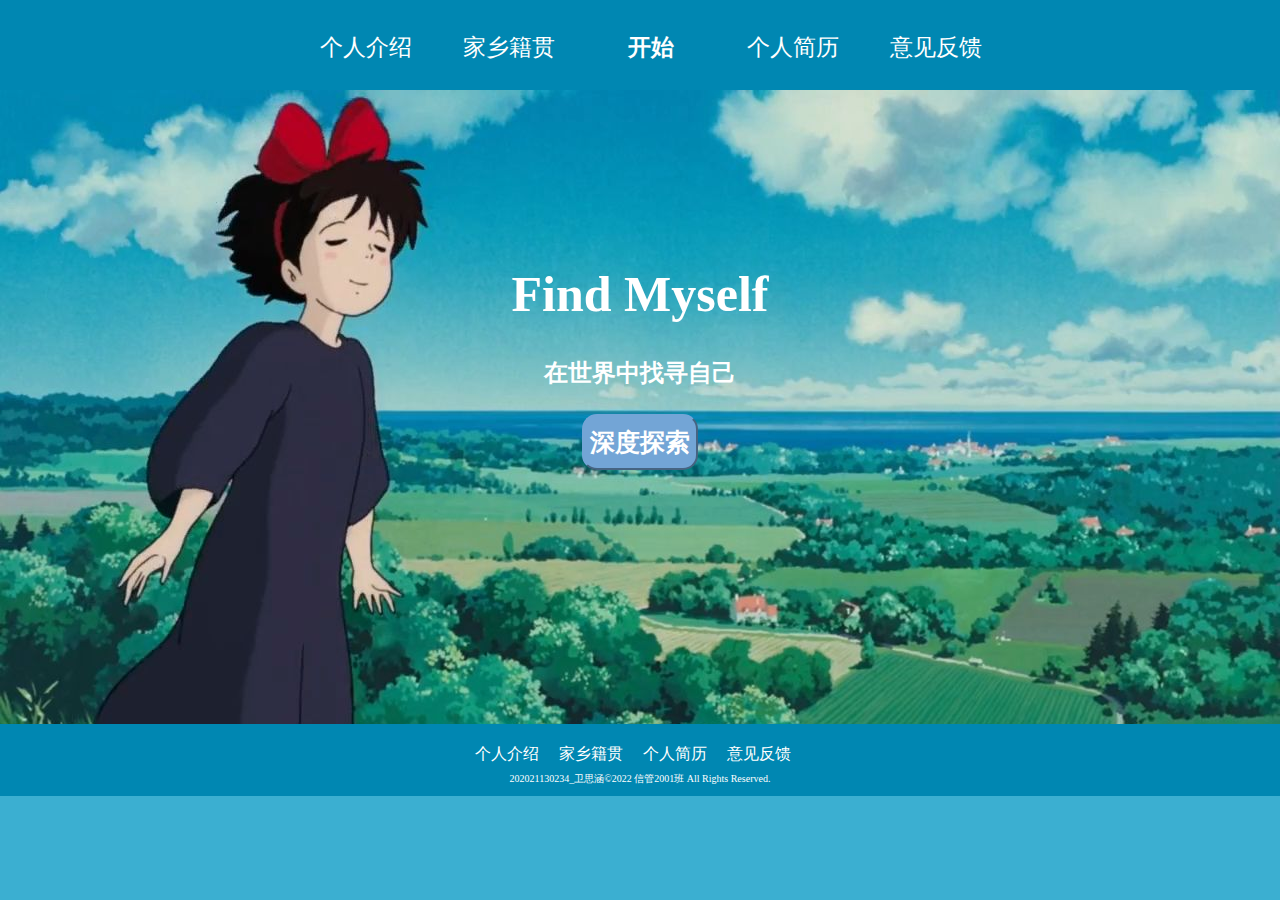
<file: index.html>
<!DOCTYPE html>
<html lang="en">
<head>
    <meta charset="UTF-8">
    <meta http-equiv="X-UA-Compatible" content="IE=edge">
    <meta name="viewport" content="width=device-width, initial-scale=1.0">
    <title>卫思涵的个人网站</title>
    <link rel="stylesheet" href="css样式/index.css">
</head>
<body>
    <div id="header">
       <div id="nav">
            <ul>
                <li><a href="personal.html">个人介绍</a></li>
                <li><a href="hometown.html">家乡籍贯</a></li>
                <li><a href="index.html"><b>开始</b></a></li>
                <li><a href="resume.html">个人简历</a></li>
                <li><a href="submit.html">意见反馈</a></li>
              </ul>
       </div>
    </div> 

    <div class="container0">
        <div class="container0-1">
			<div class="container0-1-1">
				<h1><b>Find Myself</b></h1>
			</div>
			<h2><b>在世界中找寻自己</b></h2>
        </div>
        <div class="container0-1-button">
			<button class="button1">
				<a href="personal.html">深度探索</a>
			</button>
        </div>
            
        </div>
    </div>
    <!-- 页脚部分 -->
    <footer>
        <ul>
            <li><a href="index.html">个人介绍</a></li>
            <li><a href="hometown.html">家乡籍贯</a></li>
            <li><a href="resume.html">个人简历</a></li>
            <li><a href="submit.html">意见反馈</a></li>
          </ul>
          <br />
          <p>202021130234_卫思涵&copy;2022 信管2001班 All Rights Reserved.</p>
      </footer>
</body>
</html>
</file>
<file: css样式/index.css>
body {
	background-color: #3bafd1;
	margin:0;
}
  
/* 首页 */
div#header{
	height: 90px;
    background-color: #0087b2;
}
  
/* 开始页导航栏 */
div#header div#nav {
	height: 60px;
	overflow: hidden;
	background-color: #fff; 
	text-transform: capitalize;
	font-size: 23px;
	background-color: #0087b2;
	padding-top: 15px;
	padding-bottom: 15px;
}

div#header div#nav ul {
	width: 730px;
	height: 62px;
	margin: auto;
	display: block;
	overflow: hidden;
}
  
div#header div#nav ul li {
	float: left;
	width: 19.5%;
	height: 62px;
	display: block;
	overflow: hidden;
	line-height: 65px;
	text-align: center;
	color: #fff;
	box-sizing: border-box;
  }

div#header div#nav ul li a {
	color: inherit;
	padding: 3px 25px;
	text-decoration: none;
}
  
div#header div#nav ul li a:hover {
	color:rgb(3, 8, 68);
}
/* 开始页内容 */
.container0 {
	width: 100;
	height: 634px;
	background-position-x: center;
	background-image: url(../图片/封面背景1.jpg);
	background-repeat: no-repeat;
	background-size: cover;
}
  
.container0-1 {
	text-align: center;
	margin: 0 auto;
	color: #fff;
}
  
.container0-1-1 {
	margin: 0px auto;
	padding-top: 25px;
}

.container0-1-1 h1 {
	margin-top: 150px;
	border: 0 auto;
    font-size: 50px;
}
.container0-1-1 h2{
    font-size: 50px;
}

.container0-1-button {
	display: block;
	position: relative;
	margin: 25px auto;
	height: 50px;
	text-align: center;
}

.button1{
	line-height: 50px;
	font-size: 25px;
	font-weight: 800;
	color: #000;
	background-color: #73a5d6;
	border-color: #73a5d6;
	border-radius: 15px;
}
.button1 a{
	color:#fff ;
	text-decoration: none;
}



/*页脚*/
footer {
	background: #0087b2;
	padding: 10px 0px;
	margin-top: 0px;
	}
  footer ul {
	text-align: center;
	width: 400px;
	padding: 10px 0px 10px 50px;
	margin: 0 auto;
	list-style-type: none;
  }
  footer ul li {
	float: left;
	padding: 0px 10px;
  }
  footer p {
	text-align: center;
	width: 1000px;
	margin: 0 auto;
	color: #fff;
	font-size: 10px;
  }
  footer ul li a{
   text-decoration: none;
   color: #fff;
  }
  



/* 其余页导航栏 */
div#header-1{
	height: 110px;
}
div#nav-1 {
	height: 60px;
	overflow: hidden;
	background-color: #fff;
	text-transform: capitalize;
	font-size: 23px;
	background-color: #0087b2;
	padding-top: 10px;
	padding-bottom: 10px;
}

div#nav-1 ul {
	width: 730px;
	height: 60px;
	margin: auto;
	display: block;
	overflow: hidden;
}
  
div#nav-1 ul li {
	float: left;
	width: 19.5%;
	height: 62px;
	display: block;
	overflow: hidden;
	line-height: 65px;
	text-align: center;
	color: #fff;
	box-sizing: border-box;
	
  }

div#nav-1 ul li a {
	color: inherit;
	padding: 3px 25px;
	text-decoration: none;
}
  
div#nav-1 ul li a:hover {
	color:rgb(3, 8, 68);
}
/*其余所有页使用凝胶布局*/
.inner{
	width:1040px;
	margin: 0 auto 0 auto;
	background-color: #fff;
}




/*个人简历内容*/
table {
	margin: 0 auto;
	border: 2px solid black;
	border-collapse: collapse;
	width: 750px;
	height: 950px;
	text-align: center;
	border-color: black;
	font-family: "SimSun";
	background-color: #ffffff;
	font-size: 16px;
	}
  
  tr {
	height: 50px;
  }
  
  td {
	border: black 2px solid;
	width: 100px;
	text-align: center;
	color: black;
  }
  /*表头*/
  caption {
	font-family: Verdana, Tahoma, sans-serif;
	font-size: 24px;
	color: #0087b2;
	padding: 50px 0px 20px 0px;
	font-family: "SimSun";
	font-weight: 800;
	}
  .pic1 {
	width: 105px;
	height: 148px;
	}





/* 个人介绍 */
.pic2{
	height: 300px;
	width: 264px;
	margin: -1px;
	border: solid 14px #3bafd1;
	position: absolute;
}
.h{
	text-align: center;
	font-size: 50px;
	color: #0087b2;
	margin-top: 10px;
	margin-bottom: 10px;
}
.container1{
	width: 880px;
	height: 326px;
	border: 15px solid #3bafd1;
	border-radius: 10px;
	margin: 0px auto;
	position: relative;
	top: 50px;
	background-color: #eff4fb;
	}
.container1-left{
	float: left;
}
#p1{
	line-height: 2.9em;
	font-size: 15px;
	color: #444444;
	width: 470px;
	float: right;
	margin-top: 50px;
	padding-right: 50px;
}
.container1-2 {
	width: 100%;
	display: flex;
	justify-content: space-around;
	box-sizing: border-box;
	overflow: hidden;
}
.container1-2-1 {
	font-size: 25px;
	margin-top: 15px;
	width: 239px;
	text-align: center;
}
.pic3 {
	width: 250px;
	margin-bottom: 10px;
	height: 190px;
}
span{
	text-align: center;
	color: #eff4fb;
	font-size: 17px;
}
.container1-2-1:hover img{
	transform: scale(1.2);
	box-shadow: 0 0 0 5px white;
}
p{
	font-size: 17px;
	color: #444444;

}
.container1-3{
	padding: 20px 60px;
}

.container1-3-1 {
	display: flex;
	border: 4px dashed #0087b2;
	margin-bottom: 0px;
	border-radius: 5px;
}

.pic4{
	width: 240px;
	height: 185px;
	margin-right: 13px;
	padding: 10px;
}

.coantainer1-3-page p{
	font-size: 18px;
	color: #444444;
	line-height: 2em;
}





/* 我的家乡 */
.container2-1 {
	width: 880px;
	height: 380px;
	border: 2px solid #3bafd1;
	border-radius: 10px;
	margin: 0px auto;
	position: relative;
	top: 50px;
	background-color: #eff4fb;
	}
.container2-1-left{
	float:left	
}
#p2{
	line-height: 2.9em;
	font-size: 15px;
	color: #444444;
	width: 370px;
	float: left;
	margin-left: 20px;
}

.pic5{
	width: 450px;
	height: 350px;
	padding: 7px 10px;
	float: right;
	}

.h3{
	text-align: center;
	font-size: 50px;
	color: #0087b2;
	margin-top: 80px;
	margin-bottom: 10px;
}
.container2-3 {
	width: auto;
	height: 500px;
}
.container2-3-1 {
    width: 270px;
    height: 320px;
    margin: 20px 0 0 50px;
    float: left;
    background-color: #eff4fb;
}
.container2-3-1:hover img{
	transform: scale(1.5);
	box-shadow: 0 0 0 5px white;
}
.container2-3-2{
  width: 270px;
  height: 320px;
  margin: 20px 50px 0 50px;
  float: right;
  background-color: #eff4fb;
}
.container2-3-2:hover img{
	transform: scale(1.5);
	box-shadow: 0 0 0 5px white;
}
.container2-3-3 {
  width: 270px;
  height: 320px;
  margin: 20px 15px 0 30px;
  float: right;
  background-color: #eff4fb;
}
.container2-3-3:hover img{
	transform: scale(1.5);
	box-shadow: 0 0 0 5px white;
}
.container2-3-4 {
    width: 270px;
    height: 320px;
    margin: 20px 0 30px 50px;
    float: left;
    background-color: #eff4fb;
}
.container2-3-4:hover img{
	transform: scale(1.5);
	box-shadow: 0 0 0 5px white;
}
.container2-3-5{
  width: 270px;
  height: 320px;
  margin: 20px 50px 0 50px;
  float: right;
  background-color: #eff4fb;
}
.container2-3-5:hover img{
	transform: scale(1.5);
	box-shadow: 0 0 0 5px white;
}
.container2-3-6 {
  width: 270px;
  height: 320px;
  margin: 20px 15px 30px 30px;
  float: right;
  background-color: #eff4fb;
}
.container2-3-6:hover img{
	transform: scale(1.5);
	box-shadow: 0 0 0 5px white;
}
.pic6{
	width: 180px;
	height: 120px;
	position: relative;
	top: 15px;
	left: 45px;
	transform: scale(1);
	transform: all 1s;
  }
  .h1 {
	margin: 30px  0 0 103px;
	font-family: "SimSun";
	font-size: 16px;
	}
  .p1 {
	line-height: 1.6em;
	font-size: 12px;
	font-family: "SimSun",Georgia, "Times New Roman", Times, serif;
	color: black;
	width: 220px;
	padding: 10px 0px 10px 0px;
	margin: 5px 5px 5px 25px;
	border-radius: 5px;
	}
	.container2-4-2{
		text-align: center;
		margin:10px;
	}
	.pic7{
		width: 210px;
		height: 185px;
		margin-top: 30px;
		margin-left: 10px;
		margin-right: 10px;
	}
	
	.container2-4{
		margin-top: 20px;
	}
	
     
    /* 反馈箱表单 */
	.from {
		overflow: hidden;
		position: relative;
	}
	
	.submit {
		margin: auto;
		margin-top: 80px;
		width: 500px;
		height: 450px;
		background: rgba(255, 255, 255, 0.2);
		border-radius: 10px;
		color: #fff;
		/* flex-direction: column; */
	}
	
	.title {
		text-align: center;
		font-size: 30px;
		color: #fff;
	}
	
	.form_input {
		padding: 0px 30px;
		box-sizing: border-box;
		display: flex;
		margin-top: 20px;
	}
	
	.inputs {
		height: 40px;
		width: 300px;
		border-radius: 5px;
		border: none;
		background-color: #eee;
		color: #666;
		padding-left: 20px;
	}
	
	.form_input span {
		width: 85px;
		align-self: center;
	}
	
	.btn_submit {
		text-align: center;
	}
	
	.btn {
		border: none;
		width: 80px;
		height: 40px;
		color: #fff;
		border-radius: 5px;
		background: #0087b2;
	} 
	
	.btn:hover {
		background: #666;
	}
	
    .home_href {
		border: none;
		width: 80px;
		height: 40px;
		color: #fff;
		border-radius: 5px;
		background: #0087b2;
	}
	.home_href:hover {
		background: #666;
	}
	.container-submit{
		width: 100;
		height: 800px;
		background-position-x: center;
		background-image: url(../图片/图片6.jpg);
		background-repeat: no-repeat;
		background-size: cover;
	}
	.form_input ul li{
		list-style-type: none;
		font-size: 15px;
	}
</file>
